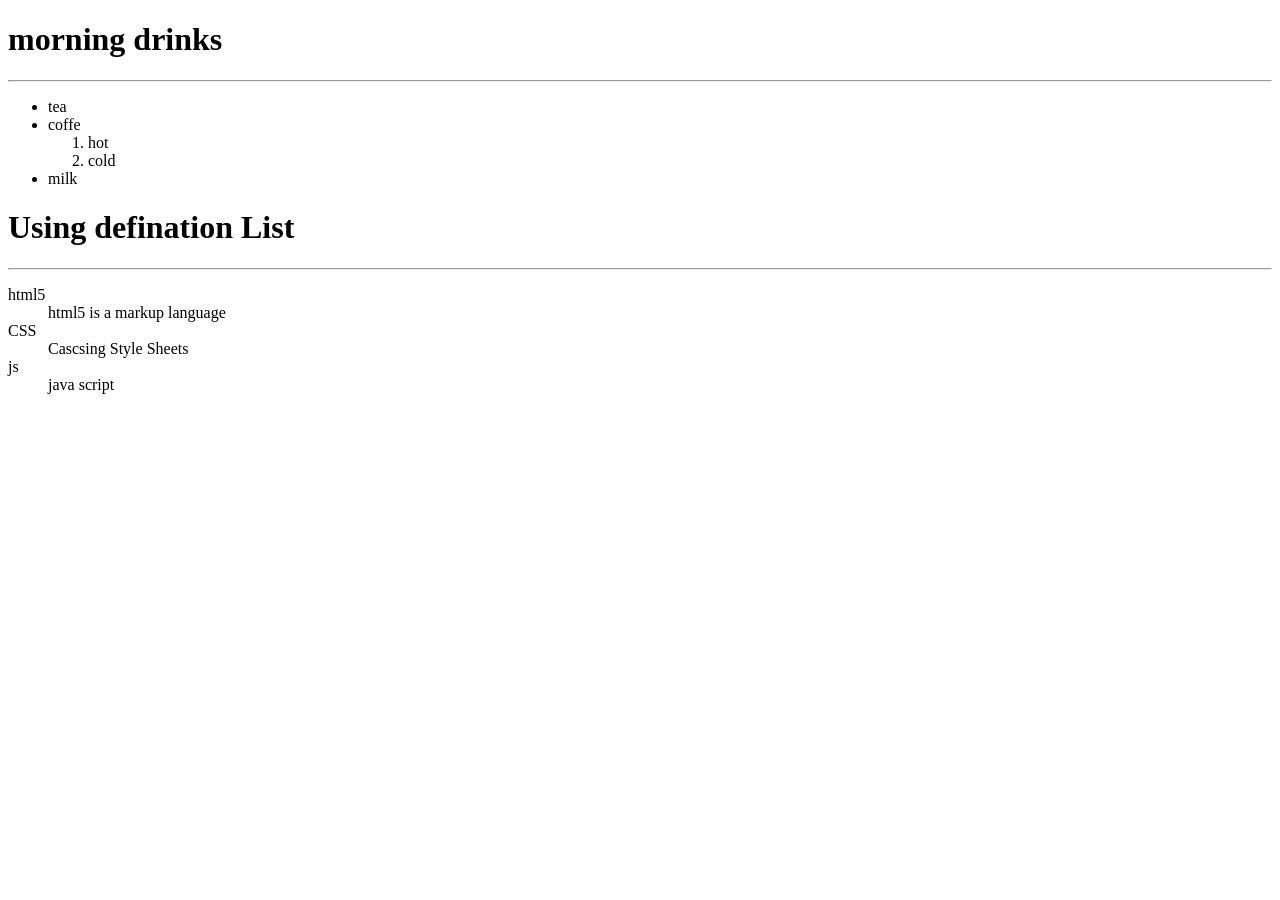
<file: a.html>
<!DOCTYPE html>
<html lang="en">
<head>
    <meta charset="UTF-8">
    <meta name="viewport" content="width=device-width, initial-scale=1.0">
    <title>Document</title>
</head>
<body>
 <h1>morning drinks</h1>
 <hr>
 <ul>
    <li>tea</li>
    <li>coffe
    <ol>
        <li>hot</li>
        <li>cold</li>
    </ol>
    </li>
    <li>milk</li>
 </ul>
 <h1>Using defination List</h1>
 <hr>
<dl>
    <dt>html5</dt>
    <dd>html5 is a markup language</dd>
    <dt>CSS</dt>
    <dd>Cascsing Style Sheets</dd>
    <dt>js</dt>
    <dd>java script</dd>
</dl>
    
</body>
</html>
</file>
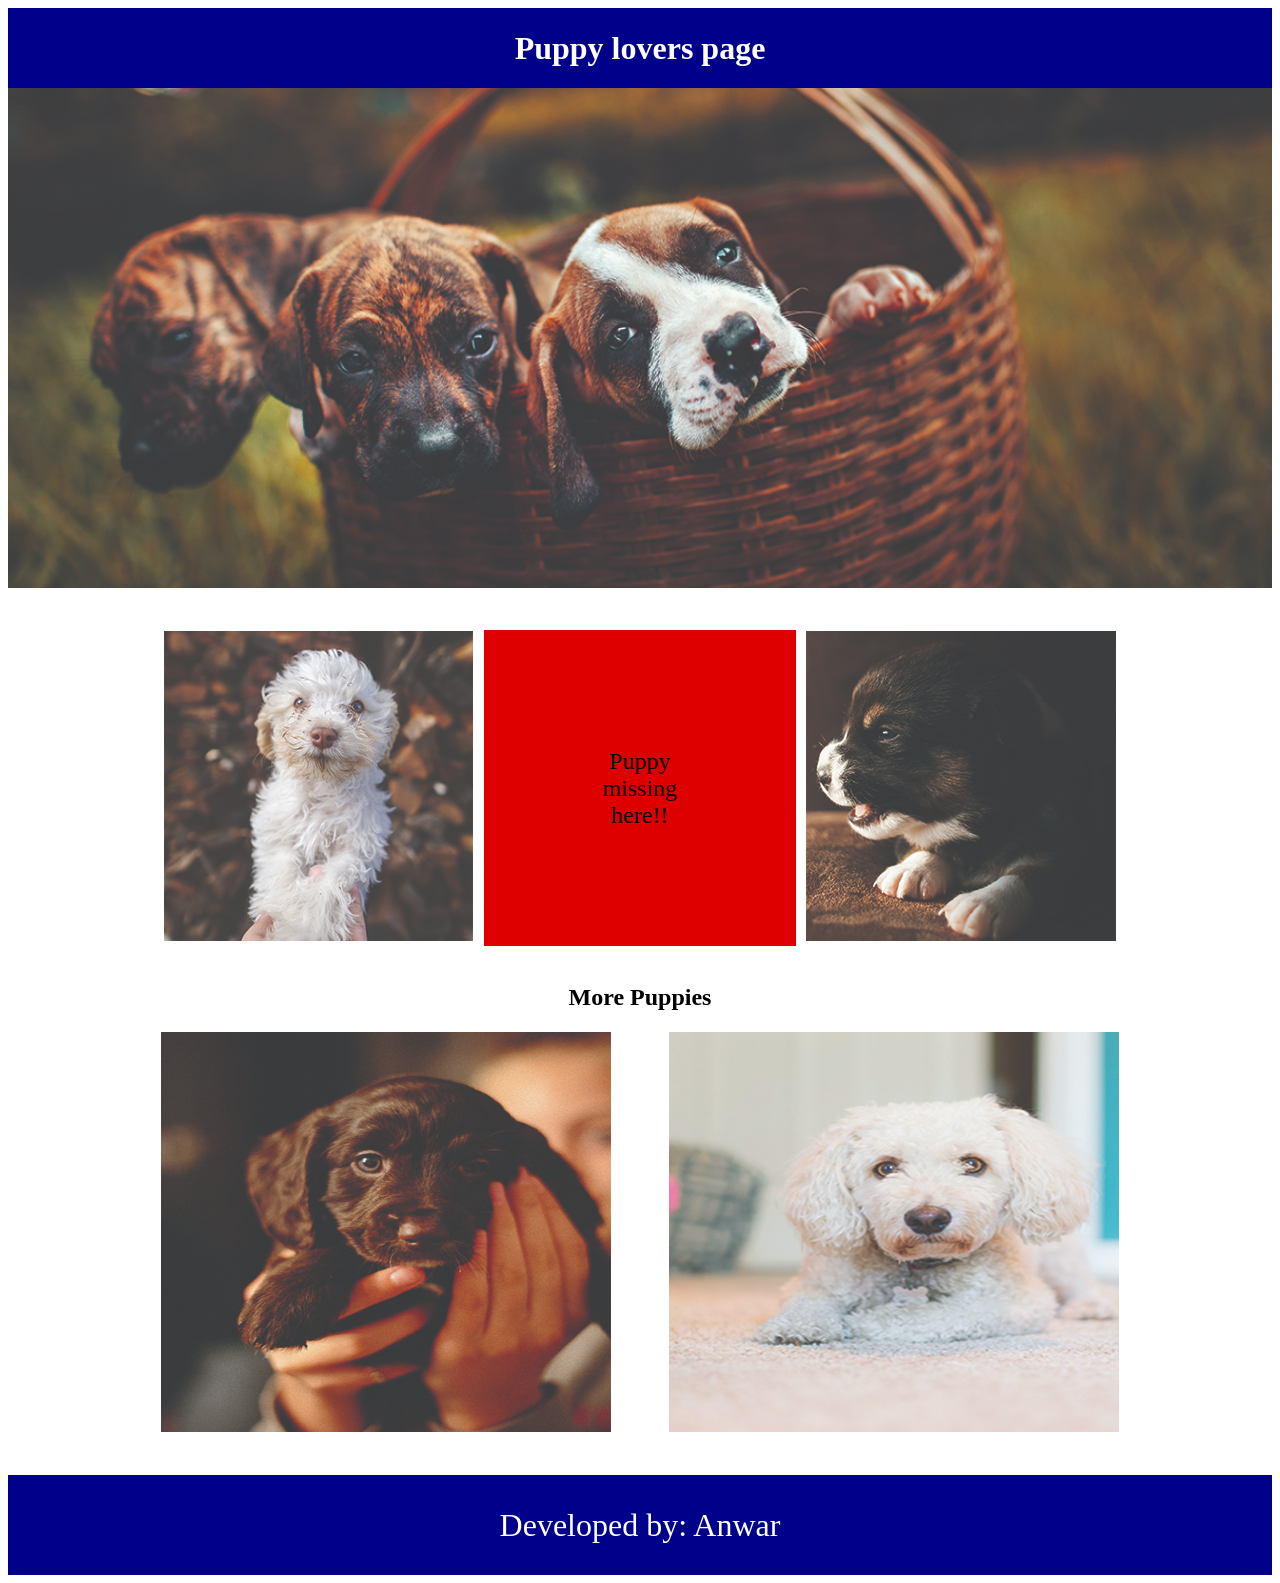
<file: ass2.html>
<!DOCTYPE html>
<html>
<head>
    <title>Puppy Lovers Page</title>
</head>

<body bgcolor="white">

<center>
    <table width="100%" bgcolor="darkblue" height="80">
        <tr>
            <td align="center">
                <font color="white" size="6">
                    <b>Puppy lovers page</b>
                </font>
            </td>
        </tr>
    </table>
</center>

<center>
    <img src="banner-puppies.jpg" width="100%" height="500">
</center>

<br><br>

<center>
<table>
<tr>
    <td width="33%">
        <img src="puppy-1.jpg" >
    </td>
<td width="1"></td>
    <td width="33%"bgcolor="Deep Pink" align="center">
        <font size="5">
            Puppy<br>missing<br>here!!
        </font>
    </td>
<td width="1"></td>
    <td width="33%">
        <img src="puppy-2.jpg" >
    </td>
</tr>
</table>
</center>

<br><br>

<!-- More Puppies Title -->
<center>
    <font size="5"><b>More Puppies</b></font>
</center>

<br>

<!-- Bottom Images -->
<center>
<table>
<tr>
    <td>
        <img src="puppy-3.jpg" width="450" height="400" >
    </td>
 <td width="50"></td>
    <td>
        <img src="puppy-4.jpg" width="450" height="400">
    </td>
</tr>
</table>
</center>

<br><br>

<!-- Footer -->
<center>
    <table width="100%" bgcolor="darkblue"height="100">
        <tr>
            <td align="center">
                <font color="white" size="6">
                    Developed by: Anwar 
                </font>
            </td>
        </tr>
    </table>
</center>

</body>
</html>
</file>
